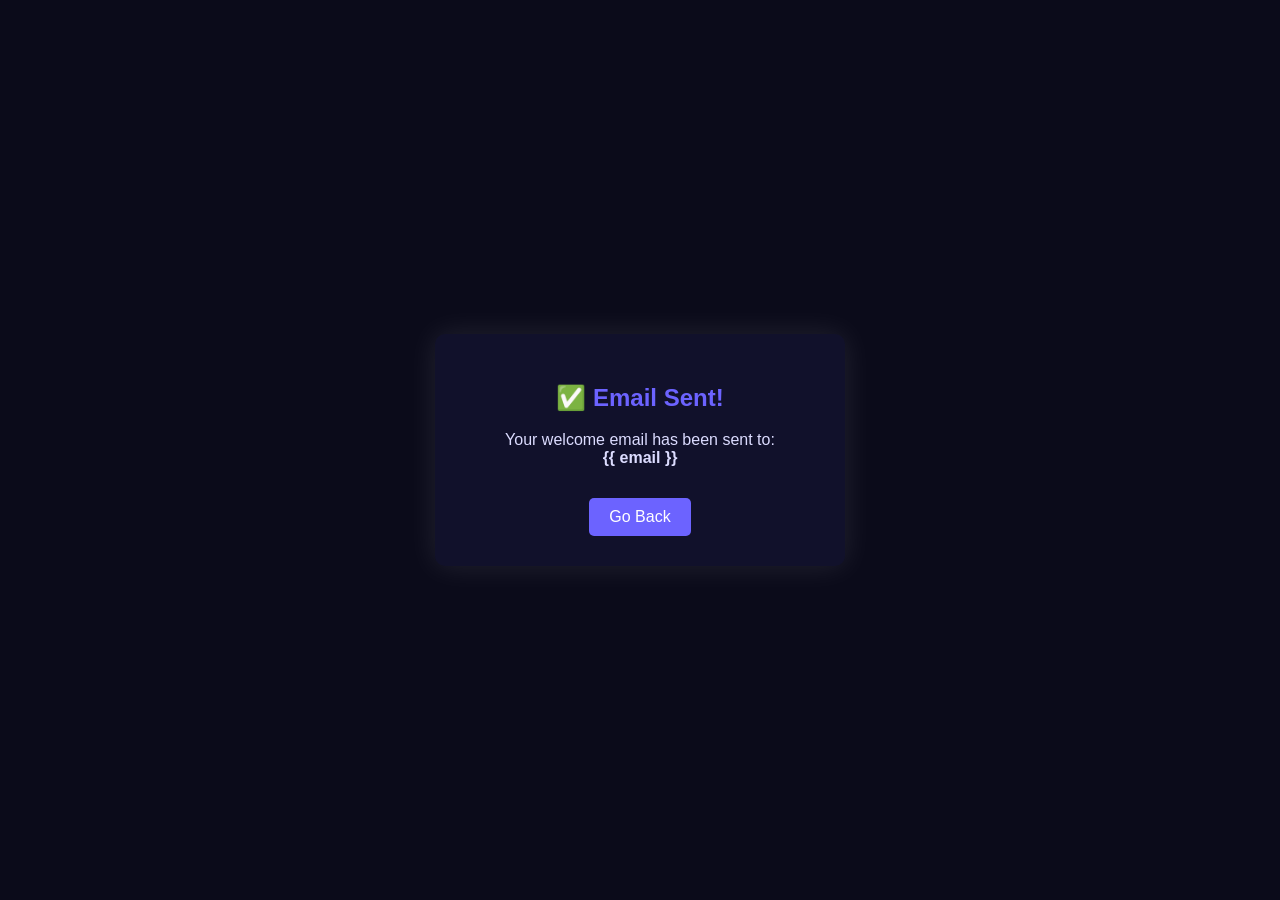
<file: templates/success.html>
<!DOCTYPE html>
<html>
<head>
    <title>Success</title>
    <style>
        body {
            background-color: #0b0b1a;
            color: white;
            font-family: Arial, sans-serif;
            display: flex;
            justify-content: center;
            align-items: center;
            height: 100vh;
            margin: 0;
        }

        .box {
            background: #11112b;
            padding: 30px;
            border-radius: 10px;
            box-shadow: 0px 0px 30px rgba(255,255,255,0.1);
            text-align: center;
            width: 350px;
        }

        h2 {
            color: #6c63ff;
        }

        p {
            color: #dcdcff;
        }

        .back {
            display: inline-block;
            margin-top: 15px;
            padding: 10px 20px;
            background: #6c63ff;
            color: white;
            text-decoration: none;
            border-radius: 5px;
        }

        .back:hover {
            background: #5548ff;
        }
    </style>
</head>
<body>

<div class="box">
    <h2>✅ Email Sent!</h2>
    <p>
        Your welcome email has been sent to:
        <br>
        <strong>{{ email }}</strong>
    </p>
    <a class="back" href="/">Go Back</a>
</div>

</body>
</html>
</file>
